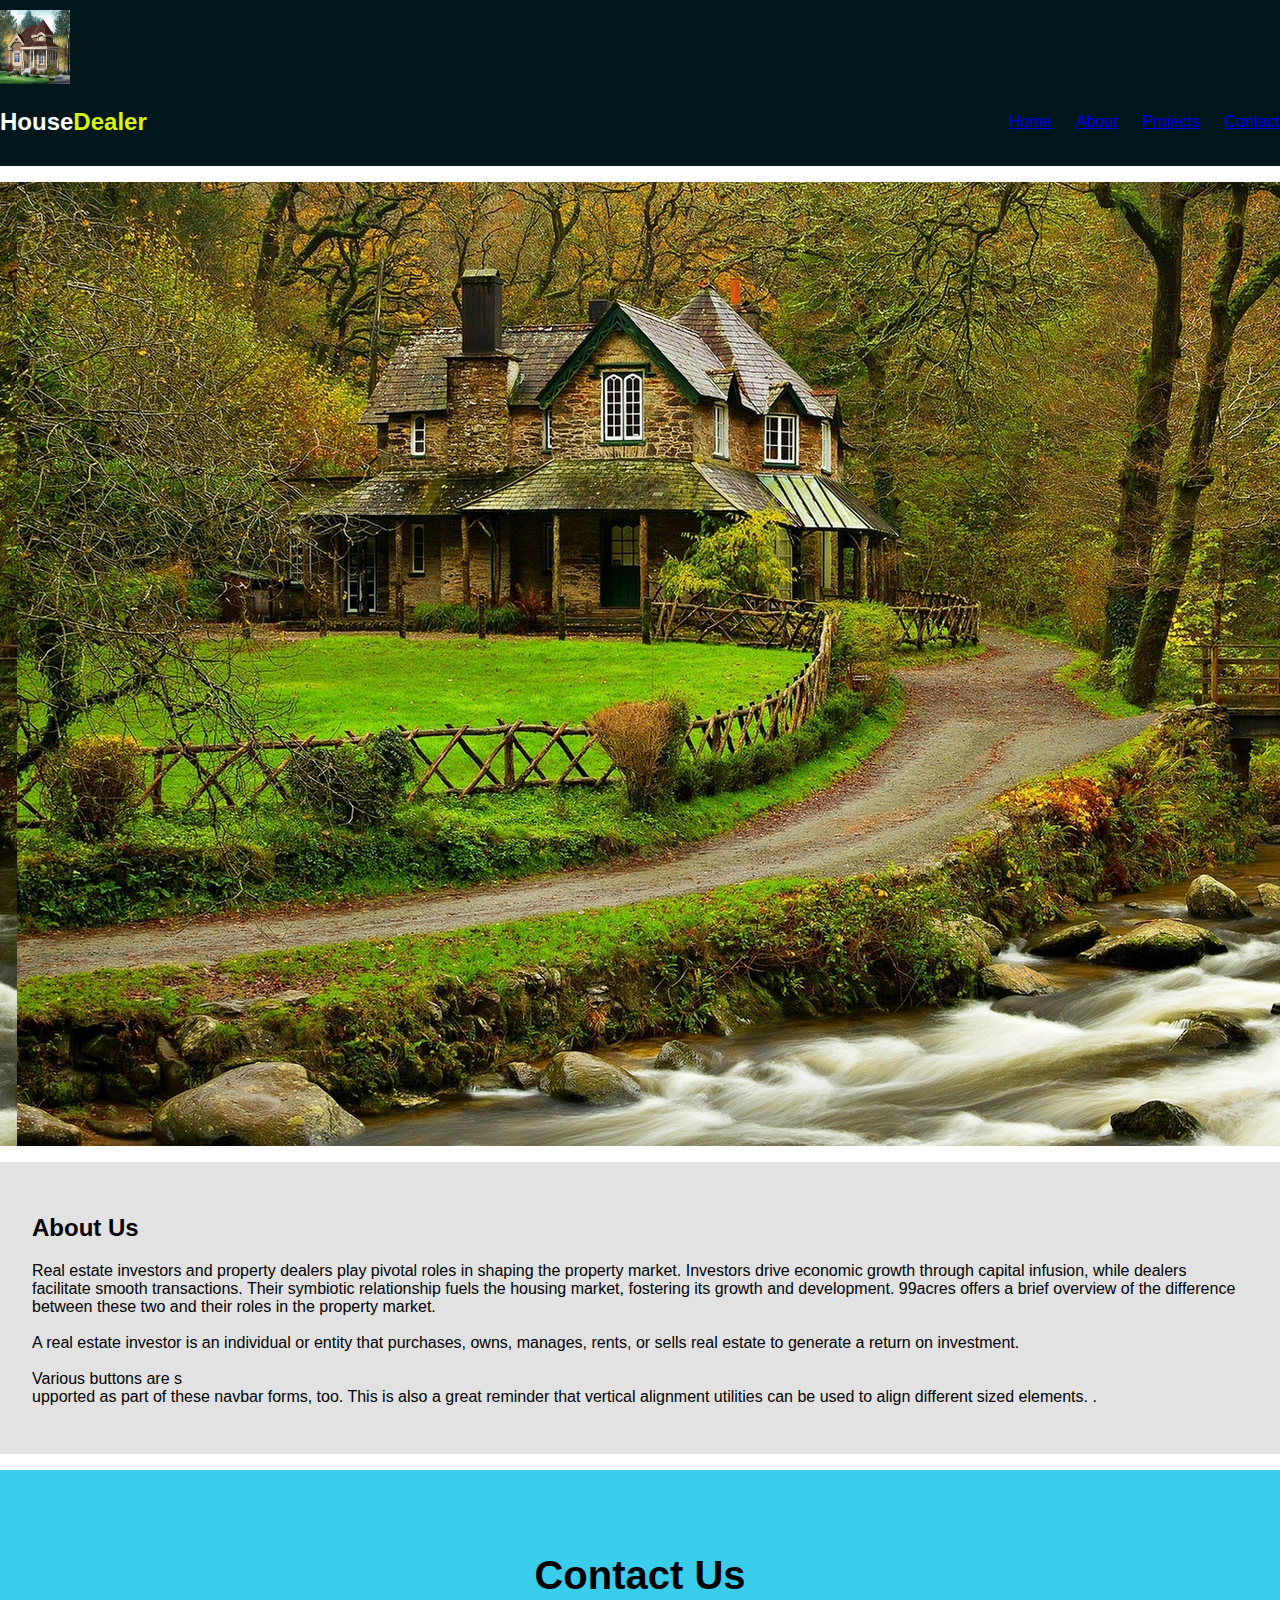
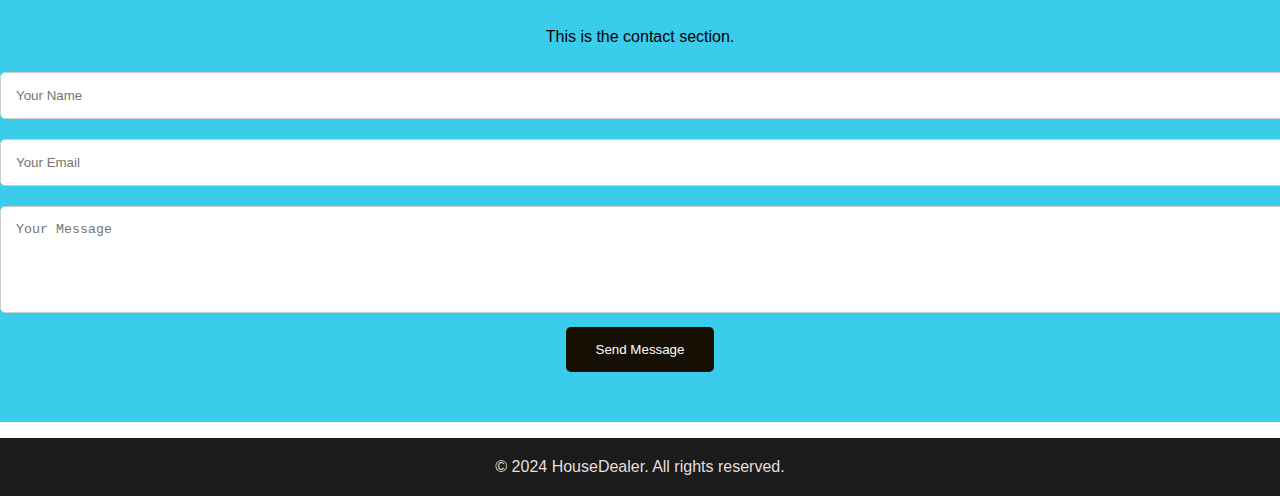
<file: index.html>
<!DOCTYPE html>
<html lang="en">
<head>
    <meta charset="UTF-8">
    <meta name="viewport" content="width=device-width, initial-scale=1.0">
    <title>Simple Web Page</title>
    <link rel="stylesheet" href="style.css">
</head>
<body>
  <header>
    <nav class="navbar navbar-light bg-light">
      <div class="container-fluid">
        <a class="navbar-brand" href="#">
          <img src="victorian-house-wrap-around-porch-small-style-design_1006265.jpg" alt="" width="70" height="74" class="d-inline-block align-text-top">
         
        </a>
      </div>
    </nav>
    <div class="container">
      <div class="logo">
        <h2>House<span>Dealer</span></h1>
      </div>
      <nav>
        <nav class="navbar navbar-light bg-light">
          <div class="container-fluid">
          </div>
        </nav>
        <ul>
          <li><a href="#home">Home</a></li>
          <li><a href="#about">About</a></li>
          <li><a href="#projects">Projects</a></li>
          <li><a href="#contact">Contact</a></li>
        </ul>
      </nav>
    </div>
  </header>

    <section id="home">
      
            
           
            
            
           
            
            
           
            
             
          
            
          .</p>
    </section>

    <section id="about">
        <h2>About Us</h2>
        <p>
           
            Real estate investors and property dealers play pivotal roles in shaping the property market. Investors drive economic growth through capital infusion, while dealers facilitate smooth transactions. Their symbiotic relationship fuels the housing market, fostering its growth and development. 99acres offers a brief overview of the difference between these two and their roles in the property market.
            <br>
           
           <br>
            A real estate investor is an individual or entity that purchases, owns, manages, rents, or sells real estate to generate a return on investment.<br><br>Various buttons are s<br>upported as part of these navbar forms, too. This is also a great reminder that vertical alignment utilities can be used to align different sized elements.

           
           .</p>
    </section>

    <section id="contact">
        <h2>Contact Us</h2>
        <p>This is the contact section.</p>
        <form id="contact-form">
        <input type="text" id="name" placeholder="Your Name" required>
        <input type="email" id="email" placeholder="Your Email" required>
        <textarea id="message" placeholder="Your Message" rows="5" required></textarea>
        <button type="submit" class="btn">Send Message</button>
      </form>
    </section>

    <footer>
      <div class="container">
        <p>&copy; 2024 HouseDealer. All rights reserved.</p>
      </div>
    </footer>
    
    <script src="simple.js"></script>
    </body>
    </html>
    </html>
</body>
</html>
</file>
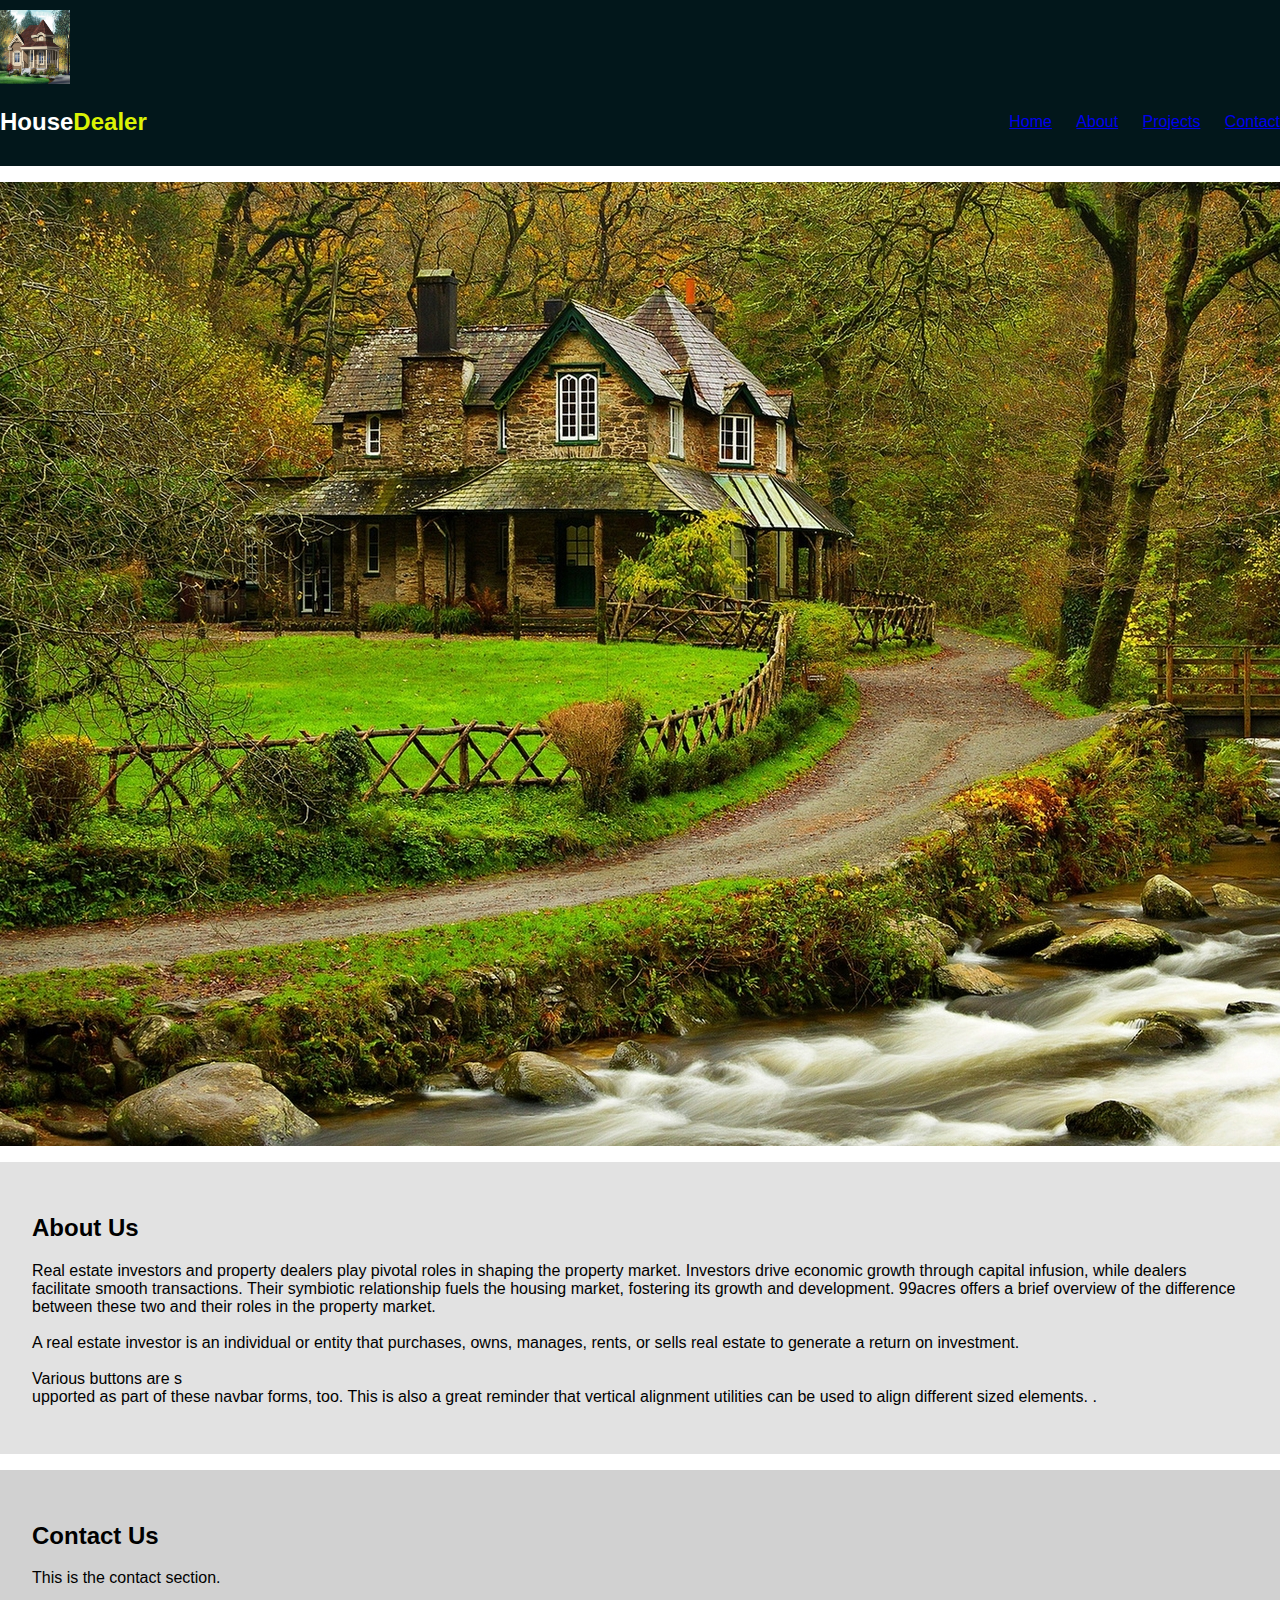
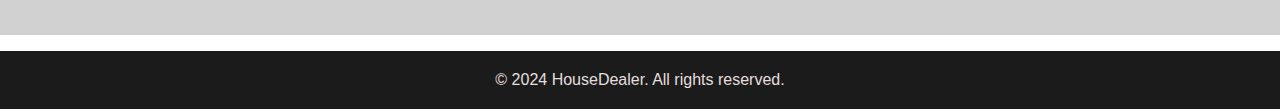
<file: simple.html>
<!DOCTYPE html>
<html lang="en">
<head>
    <meta charset="UTF-8">
    <meta name="viewport" content="width=device-width, initial-scale=1.0">
    <title>Simple Web Page</title>
    <link rel="stylesheet" href="simple.css">
</head>
<body>
  <header>
    <nav class="navbar navbar-light bg-light">
      <div class="container-fluid">
        <a class="navbar-brand" href="#">
          <img src="victorian-house-wrap-around-porch-small-style-design_1006265.jpg" alt="" width="70" height="74" class="d-inline-block align-text-top">
         
        </a>
      </div>
    </nav>
    <div class="container">
      <div class="logo">
        <h2>House<span>Dealer</span></h1>
      </div>
      <nav>
        <nav class="navbar navbar-light bg-light">
          <div class="container-fluid">
          </div>
        </nav>
        <ul>
          <li><a href="#home">Home</a></li>
          <li><a href="#about">About</a></li>
          <li><a href="#projects">Projects</a></li>
          <li><a href="#contact">Contact</a></li>
        </ul>
      </nav>
    </div>
  </header>

    <section id="home">
      
            
           
            
            
           
            
            
           
            
             
          
            
          .</p>
    </section>

    <section id="about">
        <h2>About Us</h2>
        <p>
           
            Real estate investors and property dealers play pivotal roles in shaping the property market. Investors drive economic growth through capital infusion, while dealers facilitate smooth transactions. Their symbiotic relationship fuels the housing market, fostering its growth and development. 99acres offers a brief overview of the difference between these two and their roles in the property market.
            <br>
           
           <br>
            A real estate investor is an individual or entity that purchases, owns, manages, rents, or sells real estate to generate a return on investment.<br><br>Various buttons are s<br>upported as part of these navbar forms, too. This is also a great reminder that vertical alignment utilities can be used to align different sized elements.

           
           .</p>
    </section>

    <section id="contact">
        <h2>Contact Us</h2>
        <p>This is the contact section.</p>
    </section>

    <footer>
      <div class="container">
        <p>&copy; 2024 HouseDealer. All rights reserved.</p>
      </div>
    </footer>
    
    <script src="simple.js"></script>
    </body>
    </html>
    </html>
</body>
</html>
</file>
<file: style.css>
body {
    font-family: Arial, sans-serif;
    margin: 0;
    padding: 0;
}

header {
    background-color: #02171b;
    color: #fff;
    padding: 10px 0;
  }
  
  header .container {
    display: flex;
    justify-content: space-between;
    align-items: center;
  }
  
  header .logo h1 {
    font-size: 2.5rem;
  }
  
  header .logo span {
    color: #dbf305;
    
  }
  
  header nav ul {
    list-style: none;
  }
  
  header nav ul li {
    display: inline;
    margin-left: 20px;
  }
  
  header nav ul li a:hover {
    color: #fcfdfd;
    hover-color: #f9f9f9;
  }

section {
    padding: 2rem;
    margin: 1rem 0;
}

#home {
    background-color: #f9f9f9;
}
#home {
  height: 100vh;
 /*  background-image: url('https://via.placeholder.com/1500x800'); */
 background-image: url('house-in-the-woods-1920x1080-wallpaper-15677.jpg');
  background-size: 2;
  background-position: center;
  display: flex;
  justify-content: center;
  align-items: center;
  width:210vh;
}
.btn {
    display: inline-block;
    padding: 10px 20px;
    background-color: #ff9900;
    color: #fff;
    border-radius: 5px;
    transition: 0.3s;
  }

#about {
    background-color: #e2e2e2;
}

#contact {
    background-color: #d1d1d1;
}
#contact {
  background-color: #39cdeb;
  padding: 50px 0;
  text-align: center;
}

#contact h2 {
  font-size: 2.5rem;
  margin-bottom: 30px;
}

#contact-form input, #contact-form textarea {
  width: 100%;
  padding: 15px;
  margin: 10px 0;
  border: 1px solid #ccc;
  border-radius: 5px;
}

#contact-form button {
  padding: 15px 30px;
  background-color: #160f04;
  color: #fff;
  border: none;
  border-radius: 5px;
  cursor: pointer;
}

#contact-form button:hover {
  background-color: #ff6600;
}
footer {
  background-color: #1c1b1b;
  color: #e5dede;
  padding: 20px;
  text-align: center;
}

footer p {
  margin: 0;
}
</file>
<file: simple.css>
body {
    font-family: Arial, sans-serif;
    margin: 0;
    padding: 0;
}

header {
    background-color: #02171b;
    color: #fff;
    padding: 10px 0;
  }
  
  header .container {
    display: flex;
    justify-content: space-between;
    align-items: center;
  }
  
  header .logo h1 {
    font-size: 2.5rem;
  }
  
  header .logo span {
    color: #dbf305;
    
  }
  
  header nav ul {
    list-style: none;
  }
  
  header nav ul li {
    display: inline;
    margin-left: 20px;
  }
  
  header nav ul li a:hover {
    color: #fcfdfd;
    hover-color: #f9f9f9;
  }

section {
    padding: 2rem;
    margin: 1rem 0;
}

#home {
    background-color: #f9f9f9;
}
#home {
  height: 100vh;
 /*  background-image: url('https://via.placeholder.com/1500x800'); */
 background-image: url('house-in-the-woods-1920x1080-wallpaper-15677.jpg');
  background-size: 2;
  background-position: center;
  display: flex;
  justify-content: center;
  align-items: center;
  width:200vh;
}
.btn {
    display: inline-block;
    padding: 10px 20px;
    background-color: #ff9900;
    color: #fff;
    border-radius: 5px;
    transition: 0.3s;
  }

#about {
    background-color: #e2e2e2;
}

#contact {
    background-color: #d1d1d1;
}
footer {
  background-color: #1c1b1b;
  color: #e5dede;
  padding: 20px;
  text-align: center;
}

footer p {
  margin: 0;
}
</file>
